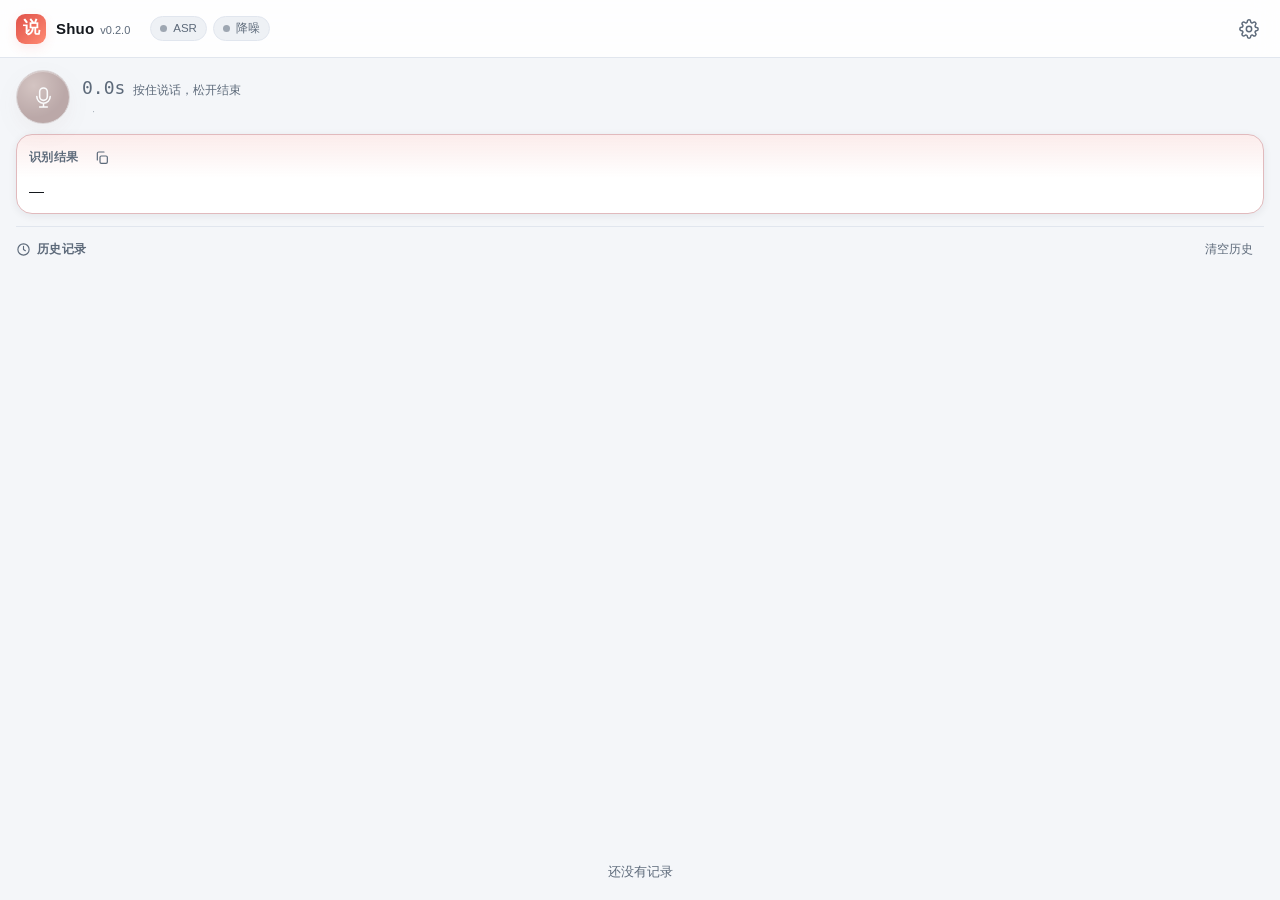
<file: src-tauri/ui/index.html>
<!doctype html>
<html lang="zh">
<head>
  <meta charset="utf-8" />
  <meta name="viewport" content="width=device-width, initial-scale=1" />
  <title>说 · Shuo</title>
  <link rel="stylesheet" href="style.css" />
</head>
<body>
  <!-- 图标（内联 SVG，避免外部依赖） -->
  <svg class="svg-defs" aria-hidden="true">
    <symbol id="i-mic" viewBox="0 0 24 24">
      <path d="M12 15a4 4 0 0 0 4-4V6a4 4 0 1 0-8 0v5a4 4 0 0 0 4 4Z"/>
      <path d="M5 11a7 7 0 0 0 14 0M12 18v4M8 22h8"/>
    </symbol>
    <symbol id="i-copy" viewBox="0 0 24 24">
      <rect x="9" y="9" width="11" height="11" rx="2"/>
      <path d="M5 15V5a2 2 0 0 1 2-2h8"/>
    </symbol>
    <symbol id="i-check" viewBox="0 0 24 24"><path d="m4 12.5 5 5L20 6.5"/></symbol>
    <symbol id="i-gear" viewBox="0 0 24 24">
      <circle cx="12" cy="12" r="3.2"/>
      <path d="M19.4 15a1.7 1.7 0 0 0 .34 1.87l.06.06a2 2 0 1 1-2.83 2.83l-.06-.06a1.7 1.7 0 0 0-1.87-.34 1.7 1.7 0 0 0-1 1.55V21a2 2 0 1 1-4 0v-.09a1.7 1.7 0 0 0-1.11-1.55 1.7 1.7 0 0 0-1.87.34l-.06.06a2 2 0 1 1-2.83-2.83l.06-.06A1.7 1.7 0 0 0 4.6 15a1.7 1.7 0 0 0-1.55-1H3a2 2 0 1 1 0-4h.09A1.7 1.7 0 0 0 4.6 8.9a1.7 1.7 0 0 0-.34-1.87l-.06-.06a2 2 0 1 1 2.83-2.83l.06.06A1.7 1.7 0 0 0 9 4.6a1.7 1.7 0 0 0 1-1.55V3a2 2 0 1 1 4 0v.09a1.7 1.7 0 0 0 1 1.55 1.7 1.7 0 0 0 1.87-.34l.06-.06a2 2 0 1 1 2.83 2.83l-.06.06A1.7 1.7 0 0 0 19.4 9v.09a1.7 1.7 0 0 0 1.55 1H21a2 2 0 1 1 0 4h-.09a1.7 1.7 0 0 0-1.51 1Z"/>
    </symbol>
    <symbol id="i-x" viewBox="0 0 24 24"><path d="M6 6l12 12M18 6 6 18"/></symbol>
    <symbol id="i-trash" viewBox="0 0 24 24">
      <path d="M4 7h16M9 7V4h6v3M6 7l1 14h10l1-14"/>
    </symbol>
    <symbol id="i-refresh" viewBox="0 0 24 24">
      <path d="M20 11a8 8 0 1 0-2.3 6.7M20 5v6h-6"/>
    </symbol>
    <symbol id="i-folder" viewBox="0 0 24 24">
      <path d="M3 7a2 2 0 0 1 2-2h5l2 2h7a2 2 0 0 1 2 2v9a2 2 0 0 1-2 2H5a2 2 0 0 1-2-2Z"/>
    </symbol>
    <symbol id="i-history" viewBox="0 0 24 24">
      <circle cx="12" cy="12" r="9"/><path d="M12 7v5l3 2"/>
    </symbol>
    <symbol id="i-keyboard" viewBox="0 0 24 24">
      <rect x="2.5" y="6" width="19" height="12" rx="2"/>
      <path d="M7 10h.01M11 10h.01M15 10h.01M18 10h.01M7 14h10"/>
    </symbol>
    <symbol id="i-info" viewBox="0 0 24 24">
      <circle cx="12" cy="12" r="9"/><path d="M12 11v6M12 7.5h.01"/>
    </symbol>
    <symbol id="i-stop" viewBox="0 0 24 24"><rect x="7" y="7" width="10" height="10" rx="2"/></symbol>
  </svg>

  <div id="app">
    <header class="topbar">
      <div class="brand" id="brand">
        <span class="logo">说</span>
        <div class="brand-text">
          <strong>Shuo</strong>
          <span class="ver" id="ver">v0.2.0</span>
        </div>
      </div>

      <div class="chips" id="chips">
        <span class="chip" id="chip-asr" title="ASR"><i class="dot"></i><span>ASR</span></span>
        <span class="chip" id="chip-denoise"><i class="dot"></i><span data-i18n="settings.denoise">降噪</span></span>
      </div>

      <div class="top-actions">
        <span class="hotkey-badge" id="hotkey-badge" hidden></span>
        <button class="icon-btn" id="btn-settings" data-i18n-title="btn.settings" title="设置">
          <svg><use href="#i-gear"/></svg>
        </button>
      </div>
    </header>

    <div class="banner" id="banner" hidden>
      <span id="banner-text"></span>
      <button class="link" id="banner-download" data-i18n="btn.download_model" hidden>下载模型</button>
      <button class="link" id="banner-log">日志</button>
      <button class="icon-btn sm" id="banner-close" aria-label="关闭"><svg><use href="#i-x"/></svg></button>
    </div>

    <main class="main">
      <section class="composer">
        <div class="rec-strip">
          <button id="record" class="record-btn" disabled aria-label="按住说话">
            <svg class="mic"><use href="#i-mic"/></svg>
            <span class="rec-dot"></span>
          </button>
          <div class="rec-info">
            <div class="rec-line">
              <span class="rec-timer" id="timer">0.0s</span>
              <span class="rec-hint" id="record-hint">按住说话，松开结束</span>
            </div>
            <div class="rec-line dim">
              <span id="hotkey-hint"></span>
              <span class="sep">·</span>
              <span id="engine-line"></span>
            </div>
          </div>
          <span class="meta" id="meta"></span>
        </div>

        <div class="cards">
          <div class="card accent" id="card-final">
            <header class="card-head">
              <h3 data-i18n="result.final">识别结果</h3>
              <span class="badge" id="asr-lang"></span>
              <span class="badge" id="meta-final"></span>
              <button class="icon-btn sm" id="btn-copy" data-i18n-title="btn.copy" title="复制" disabled>
                <svg><use href="#i-copy"/></svg>
              </button>
            </header>
            <p class="text" id="final-text">—</p>
          </div>
        </div>
      </section>

      <section class="history-panel">
        <header class="section-head">
          <h3><svg class="sm"><use href="#i-history"/></svg><span data-i18n="history.title">历史记录</span></h3>
          <div class="section-tools">
            <span class="muted small" id="history-count"></span>
            <button class="btn ghost sm" id="btn-clear-history" data-i18n="btn.clear_history">清空历史</button>
          </div>
        </header>
        <ul class="history" id="history"></ul>
        <div class="empty" id="history-empty" data-i18n="history.empty">还没有记录</div>
      </section>
    </main>
  </div>

  <!-- 设置抽屉 -->
  <div class="overlay" id="overlay" hidden></div>
  <aside class="drawer" id="drawer" hidden aria-hidden="true">
    <header class="drawer-head">
      <h2 data-i18n="btn.settings">设置</h2>
      <button class="icon-btn" id="btn-close-settings" aria-label="关闭"><svg><use href="#i-x"/></svg></button>
    </header>
    <div class="drawer-body">
      <section class="group">
        <h3 class="group-title"><svg class="sm"><use href="#i-keyboard"/></svg><span data-i18n="settings.hotkey">快捷键设置</span></h3>
        <div class="row">
          <label class="switch"><input type="checkbox" id="chk-hotkey" /><i></i></label>
          <label data-i18n="settings.hotkey_key">全局热键（Ctrl+V 上屏）</label>
          <div class="row-controls">
            <kbd id="hotkey-value">F2</kbd>
            <button class="btn sm" id="btn-capture" data-which="main" data-i18n="btn.record_key">录制</button>
          </div>
        </div>
        <div class="row">
          <label class="switch"><input type="checkbox" id="chk-hotkey-terminal" /><i></i></label>
          <label data-i18n="settings.hotkey_terminal_key">终端热键（Ctrl+Shift+V 上屏）</label>
          <div class="row-controls">
            <kbd id="hotkey-value-terminal">F3</kbd>
            <button class="btn sm" id="btn-capture-terminal" data-which="terminal" data-i18n="btn.record_key">录制</button>
          </div>
        </div>
        <p class="hint" id="hotkey-tip" data-i18n="settings.hotkey_tip">按住说话：按下开始，松开结束。两个热键互相独立，可分别开关。</p>

        <div class="row">
          <label data-i18n="settings.mic">麦克风</label>
          <div class="row-controls">
            <select id="sel-mic"></select>
            <button class="icon-btn sm" id="btn-refresh-mic" data-i18n-title="btn.refresh" title="刷新"><svg><use href="#i-refresh"/></svg></button>
          </div>
        </div>

        <div class="row">
          <label data-i18n="settings.asr_lang_label">识别语言</label>
          <select id="sel-asr-lang"></select>
        </div>

        <div class="row">
          <label data-i18n="settings.denoise">音频降噪</label>
          <label class="switch"><input type="checkbox" id="chk-denoise" /><i></i></label>
        </div>
        <div class="row">
          <label data-i18n="settings.auto_type">自动输入</label>
          <label class="switch"><input type="checkbox" id="chk-auto-type" /><i></i></label>
        </div>
        <div class="row">
          <label data-i18n="settings.history">保存历史</label>
          <label class="switch"><input type="checkbox" id="chk-history" /><i></i></label>
        </div>
        <div class="row" id="row-remove-punc">
          <label data-i18n="settings.remove_punc">去标点（替换为空格）</label>
          <label class="switch"><input type="checkbox" id="chk-remove-punc" /><i></i></label>
        </div>
      </section>

      <section class="group">
        <h3 class="group-title"><span data-i18n="settings.style">输出风格</span></h3>
        <div class="row">
          <label data-i18n="settings.style_preset">风格提示词</label>
          <select id="sel-style-preset"></select>
        </div>
        <textarea id="style-prompt" rows="3" spellcheck="false" hidden></textarea>
        <p class="hint" id="style-model-state"></p>
        <p class="hint" data-i18n="settings.style_hint">微调模型包按提示词控制输出风格（书面化/翻译/简略/详细）。可在「模型与引擎」一键下载；基座包上提示词仅作识别偏置，选「逐字转写」可完全消除偏置。</p>
      </section>

      <section class="group">
        <h3 class="group-title"><span data-i18n="settings.engine">模型与引擎</span></h3>
        <div class="kv"><span>ASR</span><code id="dir-asr">—</code></div>
        <div class="row">
          <label data-i18n="settings.model_download">模型下载</label>
          <div class="row-controls">
            <button class="btn sm primary" id="btn-download-model" data-i18n="btn.download_model">下载模型</button>
            <button class="btn sm ghost" id="btn-open-release" data-i18n="btn.open_release">来源页面</button>
          </div>
        </div>
        <div class="dl-progress" id="dl-progress" hidden>
          <div class="dl-bar"><i id="dl-bar"></i></div>
          <span class="muted small" id="dl-text"></span>
        </div>
        <p class="hint" data-i18n="settings.model_download_hint">一键从项目 GitHub Release 下载微调模型包（约 1.4 GB）到 ~/.shuo/models/，支持断点续传，完成后自动重载。</p>
        <div class="row-controls end">
          <button class="btn sm" id="btn-reload" data-i18n="btn.reload">重新加载</button>
          <button class="btn sm" id="btn-open-dir" data-i18n="btn.open_config">打开配置目录</button>
          <button class="btn sm" id="btn-open-log" data-i18n="btn.open_log">打开日志</button>
        </div>
        <p class="hint" id="model-hint"></p>
      </section>

      <section class="group">
        <h3 class="group-title"><svg class="sm"><use href="#i-info"/></svg><span data-i18n="settings.interface">界面</span></h3>
        <div class="row">
          <label data-i18n="settings.ui_lang">界面语言</label>
          <select id="sel-ui-lang"></select>
        </div>
        <p class="hint" id="about-line"></p>
      </section>
    </div>
  </aside>

  <div class="loading-overlay" id="loading" hidden>
    <div class="spinner"></div>
    <div id="loading-text" data-i18n="loading.model">模型加载中…</div>
  </div>

  <div class="toasts" id="toasts"></div>

  <script src="app.js"></script>
</body>
</html>
</file>
<file: src-tauri/ui/style.css>
/* 说 · Shuo — UI（纯静态 HTML/CSS/JS，无构建步骤） */

:root {
  --bg: #f4f6f9;
  --panel: #ffffff;
  --panel-2: #eef1f5;
  --text: #14181d;
  --muted: #5d6a7a;
  --border: #e1e6ee;
  --accent: #e0524a;
  --accent-2: #ff8a72;
  --accent-soft: rgba(224, 82, 74, 0.11);
  --ok: #2f9e44;
  --warn: #d29922;
  --err: #d1242f;
  --shadow: 0 12px 32px rgba(16, 24, 40, 0.09);
  --shadow-sm: 0 2px 8px rgba(16, 24, 40, 0.07);
  --radius: 16px;
  --radius-sm: 10px;
  --topbar: 58px;
  color-scheme: light;
}

@media (prefers-color-scheme: dark) {
  :root {
    --bg: #0e1116;
    --panel: #161b22;
    --panel-2: #1d242d;
    --text: #e8edf4;
    --muted: #97a3b2;
    --border: #262e39;
    --accent: #ff6b5e;
    --accent-2: #ff9d86;
    --accent-soft: rgba(255, 107, 94, 0.15);
    --ok: #3fb950;
    --warn: #d29922;
    --err: #f85149;
    --shadow: 0 16px 44px rgba(0, 0, 0, 0.5);
    --shadow-sm: 0 2px 10px rgba(0, 0, 0, 0.35);
    color-scheme: dark;
  }
}

* { box-sizing: border-box; }

html, body {
  height: 100%;
  margin: 0;
}

body {
  background: var(--bg);
  color: var(--text);
  font-family: -apple-system, BlinkMacSystemFont, "Segoe UI", "Noto Sans CJK SC",
    "Source Han Sans SC", "Microsoft YaHei UI", "PingFang SC", Roboto, sans-serif;
  font-size: 14px;
  line-height: 1.55;
  -webkit-font-smoothing: antialiased;
  overflow: hidden;
  user-select: none;
}

.svg-defs { position: absolute; width: 0; height: 0; overflow: hidden; }

svg { width: 20px; height: 20px; fill: none; stroke: currentColor; stroke-width: 1.8; stroke-linecap: round; stroke-linejoin: round; }
svg.sm { width: 15px; height: 15px; }

#app {
  display: flex;
  flex-direction: column;
  height: 100%;
}

/* ── 顶栏 ───────────────────────────────────────────── */
.topbar {
  height: var(--topbar);
  flex: 0 0 var(--topbar);
  display: flex;
  align-items: center;
  gap: 14px;
  padding: 0 14px 0 16px;
  background: color-mix(in srgb, var(--panel) 86%, transparent);
  backdrop-filter: blur(12px);
  border-bottom: 1px solid var(--border);
}

.brand { display: flex; align-items: center; gap: 10px; min-width: 0; }

.logo {
  width: 30px; height: 30px;
  display: grid; place-items: center;
  border-radius: 9px;
  background: linear-gradient(135deg, var(--accent), var(--accent-2));
  color: #fff; font-weight: 700; font-size: 17px;
  box-shadow: 0 4px 12px var(--accent-soft);
}

.brand-text { display: flex; align-items: baseline; gap: 6px; }
.brand-text strong { font-size: 15px; letter-spacing: 0.2px; }
.brand-text .ver { font-size: 11px; color: var(--muted); }

.chips { display: flex; gap: 6px; margin-left: 6px; flex: 1; min-width: 0; }

.chip {
  display: inline-flex; align-items: center; gap: 6px;
  padding: 3px 9px;
  border: 1px solid var(--border);
  border-radius: 999px;
  font-size: 11.5px;
  color: var(--muted);
  background: var(--panel-2);
  white-space: nowrap;
}
.chip .dot { width: 7px; height: 7px; border-radius: 50%; background: var(--muted); opacity: .55; }
.chip.ok { color: var(--ok); border-color: color-mix(in srgb, var(--ok) 35%, var(--border)); }
.chip.ok .dot { background: var(--ok); opacity: 1; box-shadow: 0 0 0 3px color-mix(in srgb, var(--ok) 18%, transparent); }
.chip.pending { color: var(--warn); }
.chip.pending .dot { background: var(--warn); opacity: 1; animation: blink 1s infinite; }
.chip.err { color: var(--err); border-color: color-mix(in srgb, var(--err) 40%, var(--border)); }
.chip.err .dot { background: var(--err); opacity: 1; }
.chip.off { opacity: .55; }

@keyframes blink { 50% { opacity: .25; } }

.top-actions { display: flex; align-items: center; gap: 8px; }

.hotkey-badge {
  display: inline-flex; align-items: center;
  padding: 3px 9px;
  border-radius: 8px;
  background: var(--panel-2);
  border: 1px solid var(--border);
  font-size: 11.5px;
  color: var(--muted);
  font-family: ui-monospace, "SFMono-Regular", Consolas, monospace;
}
.hotkey-badge.err { color: var(--err); border-color: color-mix(in srgb, var(--err) 40%, var(--border)); }

.icon-btn {
  appearance: none;
  display: inline-grid; place-items: center;
  width: 34px; height: 34px;
  border-radius: 10px;
  border: 1px solid transparent;
  background: transparent;
  color: var(--muted);
  cursor: pointer;
  transition: background .15s, color .15s, border-color .15s, transform .15s;
}
.icon-btn:hover { background: var(--panel-2); color: var(--text); }
.icon-btn:active { transform: scale(.96); }
.icon-btn.sm { width: 28px; height: 28px; border-radius: 8px; }
.icon-btn.sm svg { width: 16px; height: 16px; }

/* ── 错误横幅 ──────────────────────────────────────── */
.banner {
  display: flex; align-items: center; gap: 10px;
  padding: 8px 14px;
  background: color-mix(in srgb, var(--err) 12%, var(--panel));
  border-bottom: 1px solid color-mix(in srgb, var(--err) 28%, var(--border));
  color: var(--text);
  font-size: 12.5px;
  flex: 0 0 auto;
}
.banner span { flex: 1; min-width: 0; overflow-wrap: anywhere; }
.link { background: none; border: 0; color: var(--accent); cursor: pointer; font-size: 12.5px; padding: 2px 4px; }
.link:hover { text-decoration: underline; }

/* ── 主体 ──────────────────────────────────────────── */
.main {
  flex: 1 1 auto;
  min-height: 0;
  display: grid;
  grid-template-columns: minmax(210px, 250px) minmax(0, 1fr);
  gap: 0;
}

.record-pane {
  display: flex; flex-direction: column; align-items: center;
  padding: 26px 16px 18px;
  border-right: 1px solid var(--border);
  background: linear-gradient(180deg, color-mix(in srgb, var(--panel) 60%, transparent), transparent 60%);
  min-width: 0;
}

.record-wrap { position: relative; display: grid; place-items: center; }

.record-btn {
  appearance: none;
  position: relative;
  width: 132px; height: 132px;
  border-radius: 50%;
  border: 1px solid color-mix(in srgb, var(--accent) 35%, var(--border));
  background: radial-gradient(circle at 32% 28%, var(--accent-2), var(--accent) 62%);
  color: #fff;
  cursor: pointer;
  display: grid; place-items: center;
  box-shadow: 0 14px 34px var(--accent-soft), inset 0 1px 0 rgba(255,255,255,.35);
  transition: transform .12s ease, box-shadow .2s ease, filter .2s ease;
  touch-action: none;
}
.record-btn svg { width: 46px; height: 46px; stroke-width: 1.6; }
.record-btn:disabled { filter: grayscale(.75) opacity(.55); cursor: not-allowed; box-shadow: none; }
.record-btn:not(:disabled):hover { transform: translateY(-1px); box-shadow: 0 18px 40px var(--accent-soft); }
.record-btn:not(:disabled):active { transform: scale(.97); }

.record-btn .rec-dot {
  position: absolute; bottom: 20px;
  width: 8px; height: 8px; border-radius: 50%;
  background: rgba(255, 255, 255, .9);
  opacity: 0;
  transition: opacity .2s;
}

body.recording .record-btn { animation: micpulse 1.6s ease-out infinite; }
body.recording .record-btn .rec-dot { opacity: 1; animation: blink 1s infinite; }
@keyframes micpulse {
  0% { box-shadow: 0 0 0 0 color-mix(in srgb, var(--accent) 45%, transparent), 0 14px 34px var(--accent-soft); }
  70% { box-shadow: 0 0 0 22px transparent, 0 14px 34px var(--accent-soft); }
  100% { box-shadow: 0 0 0 0 transparent, 0 14px 34px var(--accent-soft); }
}

.record-timer {
  margin-top: 14px;
  font-family: ui-monospace, "SFMono-Regular", Consolas, monospace;
  font-size: 22px;
  font-variant-numeric: tabular-nums;
  letter-spacing: .5px;
  color: var(--muted);
}
body.recording .record-timer { color: var(--accent); }

.record-hint { margin-top: 6px; font-size: 12.5px; color: var(--muted); text-align: center; }
.hotkey-hint {
  margin-top: 4px; font-size: 11.5px; color: var(--muted);
  font-family: ui-monospace, "SFMono-Regular", Consolas, monospace;
  text-align: center; overflow-wrap: anywhere;
}
.engine-line { margin-top: auto; padding-top: 14px; font-size: 11px; color: var(--muted); text-align: center; }

/* ── 结果区 ────────────────────────────────────────── */
.result-pane {
  min-width: 0; min-height: 0;
  display: flex; flex-direction: column;
  padding: 16px 16px 0;
  gap: 10px;
}

.card {
  background: var(--panel);
  border: 1px solid var(--border);
  border-radius: var(--radius);
  padding: 11px 13px 12px;
  box-shadow: var(--shadow-sm);
  flex: 0 0 auto;
}
.card.accent { border-color: color-mix(in srgb, var(--accent) 30%, var(--border)); background: linear-gradient(180deg, var(--accent-soft), transparent 55%), var(--panel); }

.card-head { display: flex; align-items: center; gap: 8px; }
.card-head h3 { margin: 0; font-size: 12px; font-weight: 600; color: var(--muted); letter-spacing: .4px; text-transform: uppercase; }
.card-tools { margin-left: auto; display: flex; align-items: center; gap: 4px; }

.badge {
  font-size: 10.5px;
  padding: 1px 7px;
  border-radius: 999px;
  background: var(--panel-2);
  color: var(--muted);
  border: 1px solid var(--border);
  white-space: nowrap;
}
.badge:empty { display: none; }

.text {
  margin: 7px 0 0;
  font-size: 15px;
  line-height: 1.62;
  white-space: pre-wrap;
  overflow-wrap: anywhere;
  user-select: text;
  max-height: 120px;
  overflow: auto;
}
.text.muted { color: var(--muted); font-size: 14px; }
.card.accent .text { font-size: 16px; }

.actions { display: flex; align-items: center; gap: 8px; flex: 0 0 auto; padding: 2px 0 4px; }
.meta { margin-left: auto; font-size: 11.5px; color: var(--muted); white-space: nowrap; overflow: hidden; text-overflow: ellipsis; }

.btn {
  appearance: none;
  display: inline-flex; align-items: center; justify-content: center; gap: 6px;
  height: 34px; padding: 0 13px;
  border-radius: 10px;
  border: 1px solid var(--border);
  background: var(--panel);
  color: var(--text);
  font-size: 13px;
  cursor: pointer;
  transition: background .15s, border-color .15s, transform .12s, opacity .15s;
  white-space: nowrap;
}
.btn svg { width: 16px; height: 16px; }
.btn:hover:not(:disabled) { background: var(--panel-2); }
.btn:active:not(:disabled) { transform: scale(.985); }
.btn:disabled { opacity: .5; cursor: not-allowed; }
.btn.primary {
  background: linear-gradient(135deg, var(--accent), var(--accent-2));
  border-color: transparent;
  color: #fff;
  font-weight: 600;
  box-shadow: 0 6px 16px var(--accent-soft);
}
.btn.primary:hover:not(:disabled) { filter: brightness(1.04); background: linear-gradient(135deg, var(--accent), var(--accent-2)); }
.btn.ghost { background: transparent; border-color: transparent; color: var(--muted); }
.btn.ghost:hover:not(:disabled) { background: var(--panel-2); color: var(--text); }
.btn.sm { height: 28px; padding: 0 10px; font-size: 12px; border-radius: 8px; }

/* ── 历史 ──────────────────────────────────────────── */
.history-panel {
  flex: 1 1 auto;
  min-height: 0;
  display: flex; flex-direction: column;
  border-top: 1px solid var(--border);
  padding-top: 8px;
  margin-top: 2px;
}
.section-head { display: flex; align-items: center; gap: 8px; padding-bottom: 4px; }
.section-head h3 { display: flex; align-items: center; gap: 6px; margin: 0; font-size: 12px; font-weight: 600; color: var(--muted); text-transform: uppercase; letter-spacing: .4px; }
.section-tools { margin-left: auto; display: flex; align-items: center; gap: 6px; }
.muted { color: var(--muted); }
.small { font-size: 11.5px; }

.history { list-style: none; margin: 0; padding: 0 0 12px; overflow: auto; flex: 1 1 auto; min-height: 0; }

.history li {
  position: relative;
  padding: 8px 10px;
  margin: 5px 0;
  border-radius: 10px;
  border: 1px solid transparent;
  background: var(--panel);
  cursor: pointer;
  transition: border-color .15s, background .15s;
  box-shadow: var(--shadow-sm);
}
.history li:hover { border-color: color-mix(in srgb, var(--accent) 30%, var(--border)); }
.history .h-top { display: flex; align-items: baseline; gap: 8px; }
.history .h-text {
  flex: 1; min-width: 0;
  font-size: 13px;
  overflow: hidden; text-overflow: ellipsis; white-space: nowrap;
}
.history .h-time { font-size: 10.5px; color: var(--muted); white-space: nowrap; }
.history .h-sub { margin-top: 2px; font-size: 11.5px; color: var(--muted); overflow: hidden; text-overflow: ellipsis; white-space: nowrap; }
.history .h-copy { position: absolute; right: 6px; top: 6px; opacity: 0; }
.history li:hover .h-copy { opacity: 1; }

.empty { padding: 18px 8px; text-align: center; color: var(--muted); font-size: 12.5px; }

/* ── 抽屉 ──────────────────────────────────────────── */
.overlay {
  position: fixed; inset: 0; z-index: 40;
  background: rgba(8, 12, 18, 0.42);
  backdrop-filter: blur(2px);
  animation: fade .18s ease;
}
@keyframes fade { from { opacity: 0; } }

.drawer {
  position: fixed; top: 0; right: 0; bottom: 0; z-index: 41;
  width: min(430px, 92vw);
  background: var(--panel);
  border-left: 1px solid var(--border);
  box-shadow: var(--shadow);
  display: flex; flex-direction: column;
  animation: slidein .22s cubic-bezier(.2, .8, .3, 1);
}
@keyframes slidein { from { transform: translateX(24px); opacity: .6; } }

.drawer-head {
  display: flex; align-items: center;
  padding: 14px 16px;
  border-bottom: 1px solid var(--border);
  flex: 0 0 auto;
}
.drawer-head h2 { margin: 0; font-size: 16px; flex: 1; }
.drawer-body { overflow: auto; padding: 6px 16px 20px; flex: 1 1 auto; }

.group { padding: 12px 0 6px; border-bottom: 1px solid var(--border); }
.group:last-child { border-bottom: 0; }
.group-title { display: flex; align-items: center; gap: 7px; margin: 2px 0 8px; font-size: 12px; color: var(--muted); text-transform: uppercase; letter-spacing: .5px; font-weight: 600; }

.row { display: flex; align-items: center; gap: 12px; min-height: 38px; }
.row > label:first-child { flex: 1; min-width: 0; font-size: 13.5px; }
.row-controls { display: flex; align-items: center; gap: 6px; }
.row-controls.end { justify-content: flex-end; margin-top: 8px; }

select, .input, textarea {
  appearance: none;
  border: 1px solid var(--border);
  background: var(--panel-2);
  color: var(--text);
  border-radius: 9px;
  padding: 6px 9px;
  font-size: 12.5px;
  font-family: inherit;
  outline: none;
  max-width: 210px;
  transition: border-color .15s, box-shadow .15s;
}
select { cursor: pointer; }
select:focus, .input:focus, textarea:focus { border-color: var(--accent); box-shadow: 0 0 0 3px var(--accent-soft); }
.input.sm { height: 28px; padding: 0 8px; max-width: 170px; }

textarea {
  width: 100%;
  max-width: none;
  margin-top: 8px;
  resize: vertical;
  min-height: 84px;
  line-height: 1.5;
  font-size: 12.5px;
  font-family: ui-monospace, "SFMono-Regular", Consolas, monospace;
  user-select: text;
}

kbd {
  font-family: ui-monospace, "SFMono-Regular", Consolas, monospace;
  font-size: 12px;
  padding: 3px 9px;
  border-radius: 7px;
  border: 1px solid var(--border);
  border-bottom-width: 2px;
  background: var(--panel-2);
  min-width: 46px;
  text-align: center;
}

.hint { margin: 4px 0 8px; font-size: 11.5px; color: var(--muted); line-height: 1.5; }

.switch { position: relative; display: inline-flex; width: 40px; height: 23px; flex: 0 0 auto; cursor: pointer; }
.switch input { position: absolute; opacity: 0; inset: 0; margin: 0; cursor: pointer; }
.switch i {
  position: absolute; inset: 0;
  border-radius: 999px;
  background: var(--panel-2);
  border: 1px solid var(--border);
  transition: background .18s, border-color .18s;
}
.switch i::after {
  content: "";
  position: absolute; top: 2px; left: 2px;
  width: 17px; height: 17px;
  border-radius: 50%;
  background: var(--panel);
  box-shadow: 0 1px 4px rgba(0,0,0,.25);
  transition: transform .18s;
}
.switch input:checked + i { background: var(--accent); border-color: transparent; }
.switch input:checked + i::after { transform: translateX(17px); background: #fff; }
.switch input:focus-visible + i { box-shadow: 0 0 0 3px var(--accent-soft); }

.kv { display: flex; gap: 10px; align-items: baseline; font-size: 11.5px; color: var(--muted); margin: 3px 0; }
.kv span { width: 34px; flex: 0 0 auto; font-weight: 600; }
.kv code { font-family: ui-monospace, Consolas, monospace; font-size: 11px; overflow: hidden; text-overflow: ellipsis; white-space: nowrap; direction: rtl; text-align: left; }

/* ── 加载遮罩 / Toast ──────────────────────────────── */
.loading-overlay {
  position: fixed; inset: 0; z-index: 60;
  display: flex; flex-direction: column; align-items: center; justify-content: center; gap: 14px;
  background: color-mix(in srgb, var(--bg) 82%, transparent);
  backdrop-filter: blur(6px);
  color: var(--muted);
  font-size: 13px;
}
.spinner {
  width: 34px; height: 34px;
  border-radius: 50%;
  border: 3px solid var(--border);
  border-top-color: var(--accent);
  animation: spin .9s linear infinite;
}
@keyframes spin { to { transform: rotate(360deg); } }

.toasts {
  position: fixed; left: 50%; bottom: 20px; z-index: 70;
  transform: translateX(-50%);
  display: flex; flex-direction: column; align-items: center; gap: 8px;
  pointer-events: none;
}
.toast {
  padding: 8px 14px;
  border-radius: 10px;
  background: color-mix(in srgb, var(--panel) 94%, transparent);
  border: 1px solid var(--border);
  box-shadow: var(--shadow);
  font-size: 12.5px;
  animation: toastin .18s ease;
  max-width: min(420px, 88vw);
}
.toast.err { border-color: color-mix(in srgb, var(--err) 45%, var(--border)); color: var(--err); }
.toast.ok { border-color: color-mix(in srgb, var(--ok) 45%, var(--border)); }
@keyframes toastin { from { opacity: 0; transform: translateY(6px); } }

[hidden] { display: none !important; }

/* 滚动条 */
::-webkit-scrollbar { width: 8px; height: 8px; }
::-webkit-scrollbar-thumb { background: color-mix(in srgb, var(--muted) 32%, transparent); border-radius: 8px; }
::-webkit-scrollbar-track { background: transparent; }

/* 窄窗口：上下布局 */
@media (max-width: 640px) {
  .main { grid-template-columns: 1fr; overflow: auto; }
  .record-pane { border-right: 0; border-bottom: 1px solid var(--border); padding: 18px 14px; }
  .result-pane { padding: 12px 12px 0; }
  .chips { display: none; }
  .text { max-height: 96px; }
}

/* ── v2 布局：小按钮 + 顶部结果 + 历史占大头 ───────────── */
.main {
  display: flex;
  flex-direction: column;
  min-height: 0;
  overflow: hidden;
}

.composer {
  flex: 0 0 auto;
  display: flex;
  flex-direction: column;
  gap: 10px;
  padding: 12px 16px 0;
}

.rec-strip {
  display: flex;
  align-items: center;
  gap: 12px;
  min-width: 0;
}

.rec-strip .record-btn {
  width: 54px;
  height: 54px;
  flex: 0 0 auto;
  border-radius: 50%;
  box-shadow: 0 8px 20px var(--accent-soft), inset 0 1px 0 rgba(255,255,255,.35);
}
.rec-strip .record-btn svg { width: 23px; height: 23px; }
.rec-strip .record-btn .rec-dot { bottom: 7px; width: 6px; height: 6px; }

.rec-info { flex: 1 1 auto; min-width: 0; display: flex; flex-direction: column; gap: 1px; }
.rec-line { display: flex; align-items: baseline; gap: 8px; min-width: 0; }
.rec-line.dim { font-size: 11px; color: var(--muted); overflow: hidden; white-space: nowrap; text-overflow: ellipsis; }
.rec-line.dim .sep { opacity: .45; margin: 0 2px; }
.rec-timer {
  font-family: ui-monospace, "SFMono-Regular", Consolas, monospace;
  font-size: 18px;
  font-variant-numeric: tabular-nums;
  color: var(--muted);
}
body.recording .rec-timer { color: var(--accent); }
.rec-hint { font-size: 12px; color: var(--muted); overflow: hidden; text-overflow: ellipsis; white-space: nowrap; }

.rec-strip .meta { margin-left: auto; font-size: 11.5px; color: var(--muted); white-space: nowrap; }

.cards {
  display: grid;
  grid-template-columns: minmax(0, 1fr);
  gap: 10px;
}
.cards .card { padding: 9px 12px 10px; min-width: 0; }
.cards .text { max-height: 108px; overflow: auto; font-size: 14px; }
.cards .card.accent .text { font-size: 15px; }
.cards .card-head h3 { font-size: 11.5px; }

.history-panel {
  flex: 1 1 auto;
  min-height: 0;
  display: flex;
  flex-direction: column;
  margin: 12px 16px 0;
  padding-top: 8px;
  border-top: 1px solid var(--border);
}
.history-panel .section-head { flex: 0 0 auto; }
.history {
  flex: 1 1 auto;
  min-height: 0;
  overflow: auto;
  padding-bottom: 0;
}

.history li { padding: 7px 10px; margin: 5px 0; }
.history .h-top { display: flex; min-width: 0; }
.history .h-text {
  display: -webkit-box;
  -webkit-line-clamp: 2;
  -webkit-box-orient: vertical;
  overflow: hidden;
  white-space: normal;
  font-size: 13px;
  line-height: 1.45;
}
.history .h-meta {
  display: flex;
  align-items: center;
  gap: 8px;
  margin-top: 3px;
  font-size: 11px;
  color: var(--muted);
}
.history .h-sub {
  flex: 1 1 auto;
  min-width: 0;
  overflow: hidden;
  text-overflow: ellipsis;
  white-space: nowrap;
}
.history .h-time { flex: 0 0 auto; white-space: nowrap; }
.history .h-copy { position: static; flex: 0 0 auto; margin-left: 4px; opacity: 0; }
.history li:hover .h-copy { opacity: 1; }

@media (max-width: 640px) {
  .main { overflow: auto; }
  .composer { padding: 10px 12px 0; }
  .cards { grid-template-columns: 1fr; }
  .history-panel { margin: 10px 12px 0; }
}

/* 热键行：开关固定宽度，不要被首列 flex 拉长 */
.row > label.switch {
  flex: 0 0 auto;
  width: 40px;
  min-width: 40px;
  max-width: 40px;
}
.row > label.switch + label {
  flex: 1 1 auto;
  min-width: 0;
}

/* 一键下载模型：进度条（引擎设置区） */
.dl-progress {
  display: flex;
  align-items: center;
  gap: 8px;
  margin: 6px 0 2px;
}
.dl-bar {
  flex: 1 1 auto;
  height: 6px;
  border-radius: 3px;
  background: var(--panel-2);
  overflow: hidden;
}
.dl-bar i {
  display: block;
  height: 100%;
  width: 0%;
  border-radius: 3px;
  background: linear-gradient(90deg, var(--accent), var(--accent-2));
  transition: width .35s ease;
}
.dl-progress .small {
  flex: 0 0 auto;
  white-space: nowrap;
  font-variant-numeric: tabular-nums;
}
</file>
